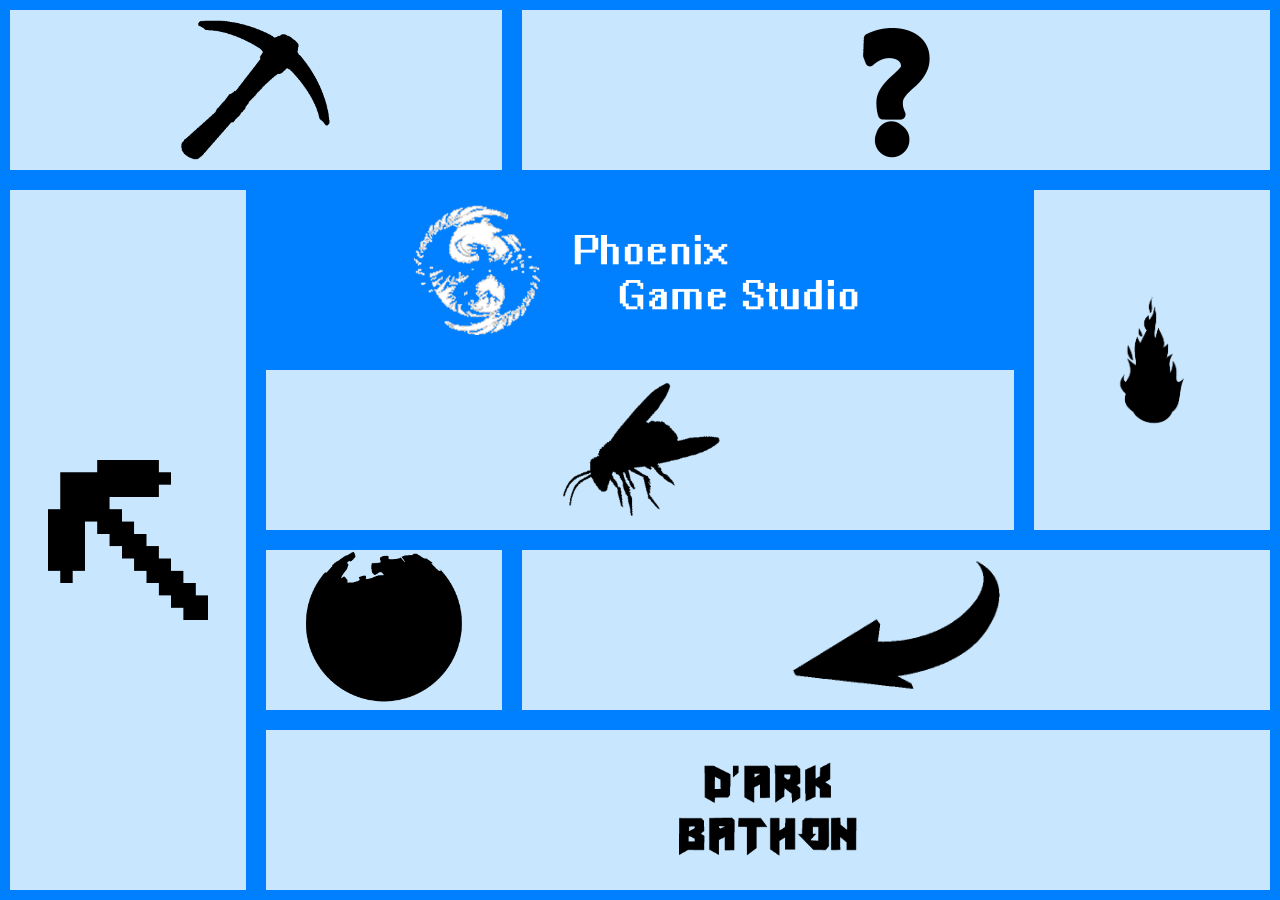
<file: index.html>
﻿<!DOCTYPE HTML> <!-- Main Page -->
<html>

	<head>
		<meta charset = "utf-8">
		<link rel = "stylesheet" href = "css/mainstyle.css">
		<style>
			
		</style>
	</head>
	
	<body id = "body">
		<div id = "logo" align = 'middle'><img align = 'middle' src = "Pictures/MainPageIcons/MainLogo.png"></div>
		
		<section id = "blockContainer"></section>
		
	</body>
	
	<script src = "Scripts/Math.js"></script>
	<script src = "Scripts/mainScript.js"></script>
</html>
</file>
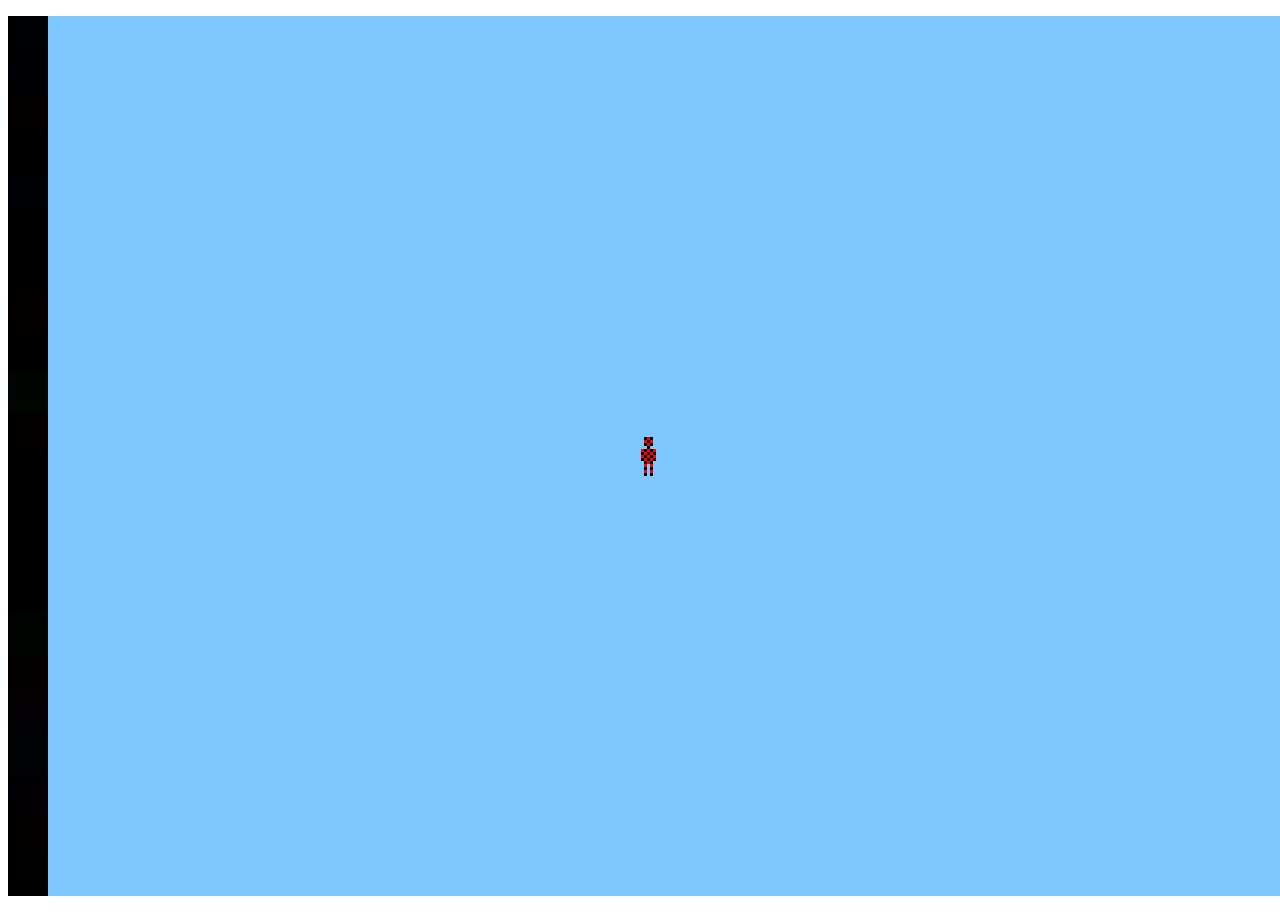
<file: Survival2.0/index.html>
<!DOCTYPE HTML>
<html>
	<head>
		<title>Survival 2</title>
		<meta charset= "utf-8">
		<style>
		</style>
	</head>
	<body>
		<main>
			<p>
				<canvas id="bge">Ваш браузер - гавно. Качайте новый.</canvas>
			</p>
		</main>
	</body>
	<script src = "Scripts/Math.js"></script>
	<script src = "Scripts/Survival2Script.js"></script>
</html>
</file>
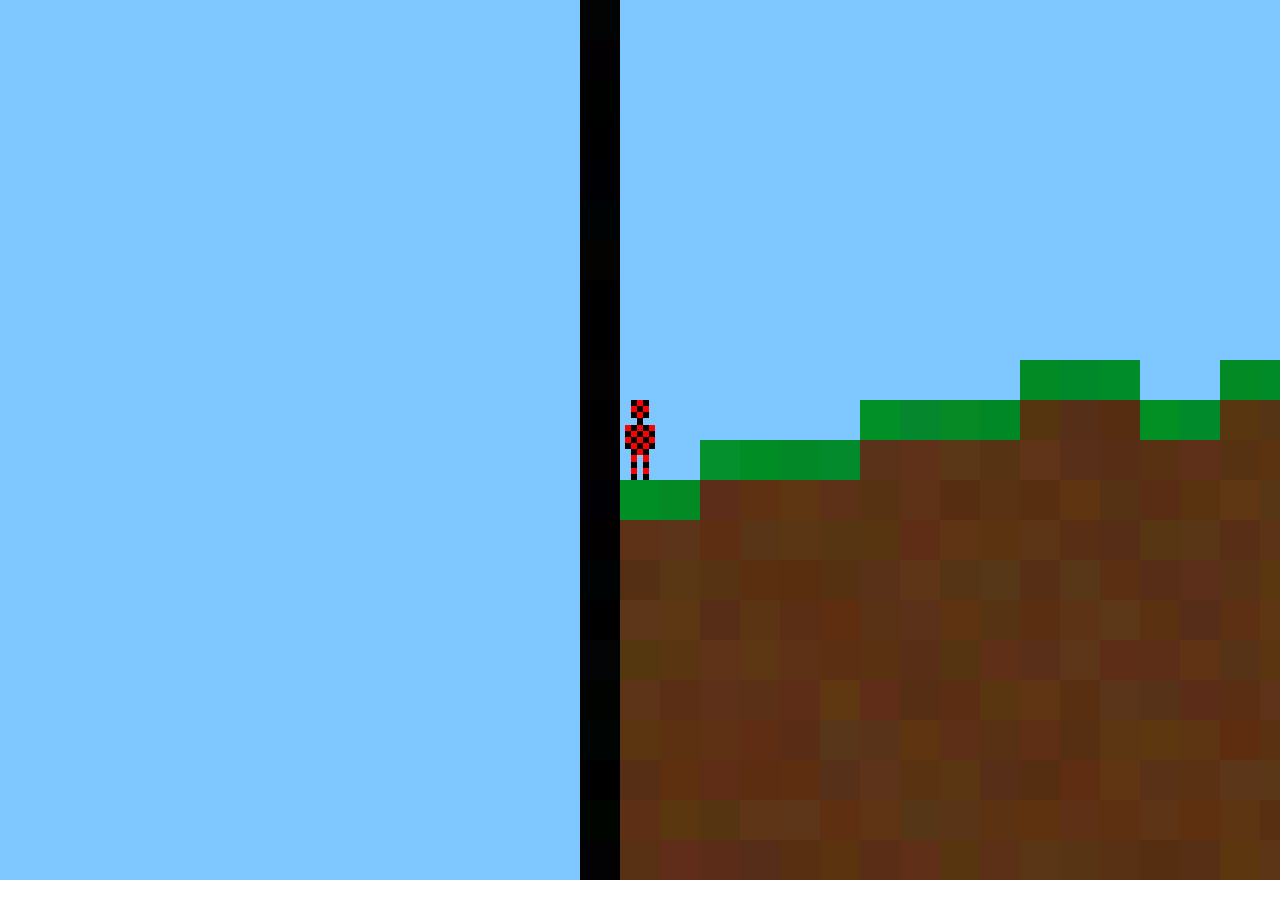
<file: Games/Survival2.0/index.html>
<!DOCTYPE HTML> <!-- Survival v 2.0 -->
<html>
	<head>
		<title>Survival 2</title>
		<meta charset= "utf-8">
		<style>
			body {
				margin: 0;
				padding: 0;
			}
		</style>
	</head>
	<body onmousemove = "mouseMoved(event.pageX, event.pageY)" onmousedown = "mouseDown()"  onmouseup = "mouseUp()">
		<canvas id="bge"></canvas>
	</body>	
	
	<script src = "Scripts/Math.js"></script>
	<script src = "Scripts/Vars.js"></script>
	<script src = "Scripts/Generator.js"></script>
	<script src = "Scripts/Input.js"></script>
	<script src = "Scripts/Classes.js"></script>
	<script src = "Scripts/Survival2Script.js"></script>
</html>
</file>
<file: css/mainstyle.css>
body { 
	background: #007FFF; 
}

.block {
	position: absolute;
	background: #C8E6FD;
}
.block:hover {
	position: absolute;
	background: #FFFFFF;
}
.mainstring {
	color: #FFFFFF;
}

#logo {
	position: absolute;
}
#str {
	position: absolute;
}
</file>
